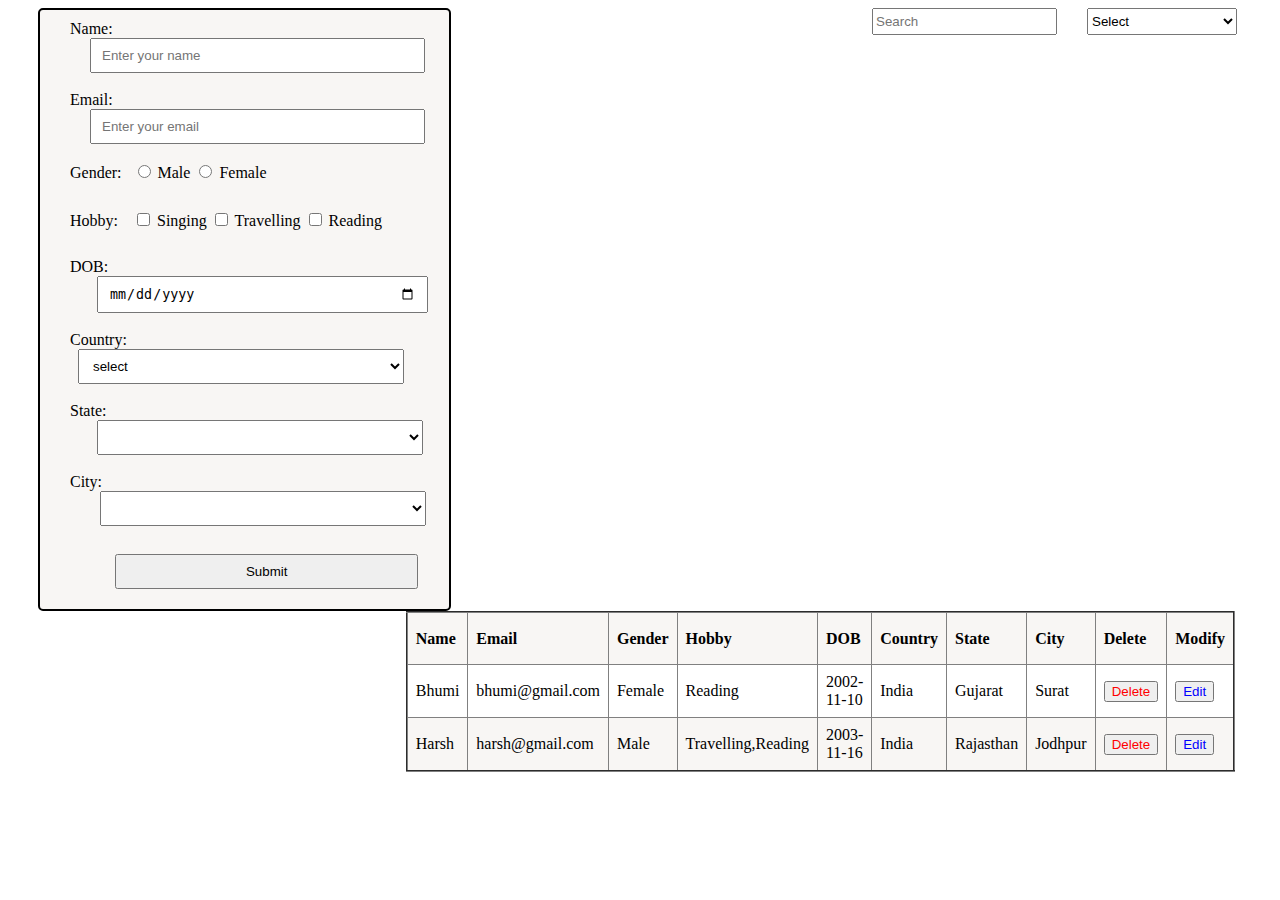
<file: index.html>
<!DOCTYPE html>
<html lang="en">
  <head>
    <meta charset="UTF-8" />
    <meta name="viewport" content="width=device-width, initial-scale=1.0" />

    <link
      rel="stylesheet"
      href="https://cdnjs.cloudflare.com/ajax/libs/font-awesome/4.7.0/css/font-awesome.min.css"
    />
    <link rel="stylesheet" href="index.css" />
    <script src="https://ajax.googleapis.com/ajax/libs/jquery/3.7.1/jquery.min.js"></script>
    <title>Jquery Demo</title>
  </head>

  <body name="body">
    <div class="form">
      <form name="myform">
        <label for="name">Name: </label>
        <input
          type="text"
          name="name"
          placeholder="Enter your name"
          class="field"
        />
        <div name="name_error" class="error_message"></div>
        <br />

        <label for="email">Email: </label>
        <input
          type="email"
          name="email"
          placeholder="Enter your email"
          class="field"
        />
        <div name="email_error" class="error_message"></div>
        <br />

        <label for="gender">Gender: </label>
        <input type="radio" name="gender" value="Male" class="radio" />
        <label for="male">Male</label>
        <input type="radio" name="gender" value="Female" />
        <label for="female">Female</label>
        <div name="gender_error" class="error_message"></div>
        <br />

        <label for="hobbies">Hobby: </label>
        <input type="checkbox" name="hobby" value="Singing" class="hobby" />
        <label for="singing">Singing</label>
        <input type="checkbox" name="hobby" value="Travelling" />
        <label for="travelling">Travelling</label>
        <input type="checkbox" name="hobby" value="Reading" />
        <label for="reading">Reading</label>
        <div name="hobby_error" class="error_message"></div>
        <br />

        <label for="dob">DOB: </label>
        <input
          type="date"
          name="dob"
          placeholder="Enter your age"
          class="field date"
        />
        <div name="dob_error" class="error_message"></div>
        <br />

        <label for="country">Country: </label>
        <select name="country" class="field country">
          <option value="select" selected>select</option>
        </select>
        <div name="country_error" class="error_message"></div>
        <br />

        <label for="state">State: </label>
        <select name="state" class="field state"></select>
        <div name="state_error" class="error_message"></div>
        <br />

        <label for="city">City: </label>
        <select name="city" class="field city"></select>
        <div name="city_error" class="error_message"></div>
        <br />

        <button value="submit" name="submit" id="submit" class="button">
          Submit
        </button>
        <button value="update" name="update" id="update" class="update">
          Update
        </button>
        <button value="cancel" name="cancel" id="cancel" class="cancel">
          Cancel
        </button>
      </form>
    </div>

    <div>
      <select name="sort" value="sort" class="sort">
        <option value="select">Select</option>
        <option value="ascending">Ascending</option>
        <option value="descending">Descending</option>
      </select>
    </div>

    <div class="search">
      <input type="text" name="search" placeholder="Search" />
    </div>

    <div>
      <table border="2px" class="table">
        <thead>
          <tr class="tr">
            <th>Name</th>
            <th>Email</th>
            <th>Gender</th>
            <th>Hobby</th>
            <th>DOB</th>
            <th>Country</th>
            <th>State</th>
            <th>City</th>
            <th>Delete</th>
            <th>Modify</th>
          </tr>
        </thead>
        <tbody name="table_body"></tbody>
      </table>
    </div>
    <script src="index.js"></script>
  </body>
</html>
</file>
<file: index.css>
.error_message {
  color: red;
}
.form {
  border: 2px solid black;
  border-radius: 5px;
  width: 30%;
  background-color: #f8f6f4;
  padding-left: 30px;
  float: left;
  margin-left: 30px;
  padding-top: 10px;
}

.field {
  width: 82%;
  padding: 8px 10px;

  margin-left: 20px;
}

.button {
  width: 80%;
  padding: 8px 10px;
  margin: 10px 80px 20px 45px;
}

table {
  float: right;
  margin-right: 37px;
  border-collapse: collapse;
  width: 63%;
}
th {
  height: 35px;
}

th,
td {
  padding: 8px;
  text-align: left;
}
tr:nth-child(even) {
  background-color: #f8f6f4;
}
.radio {
  margin-left: 12px;
  margin-bottom: 14px;
}
.hobby {
  margin-left: 15px;
  margin-bottom: 14px;
}
.date {
  margin-left: 27px;
  width: 81%;
}
.country {
  margin-left: 8px;
  width: 86%;
}
.state {
  margin-left: 27px;
  width: 86%;
}
.city {
  margin-left: 30px;
  width: 86%;
}
.sort {
  float: right;
  margin-right: 35px;
  height: 27px;
  width: 150px;
}
.search {
  float: right;
  margin-right: 30px;
  margin-bottom: 15px;
}
.icon {
  font-size: 17px;
}

.tr {
  background-color: #f8f6f4;
}
.search input {
  height: 21px;
}

.update {
  display: none;
  float: left;
  width: 200px;
  height: 30px;
  margin-left: 30px;
  margin-bottom: 20px;
}

.cancel {
  display: none;
  float: right;
  width: 200px;
  height: 30px;
  margin-right: 60px;
  margin-bottom: 20px;
}
</file>
